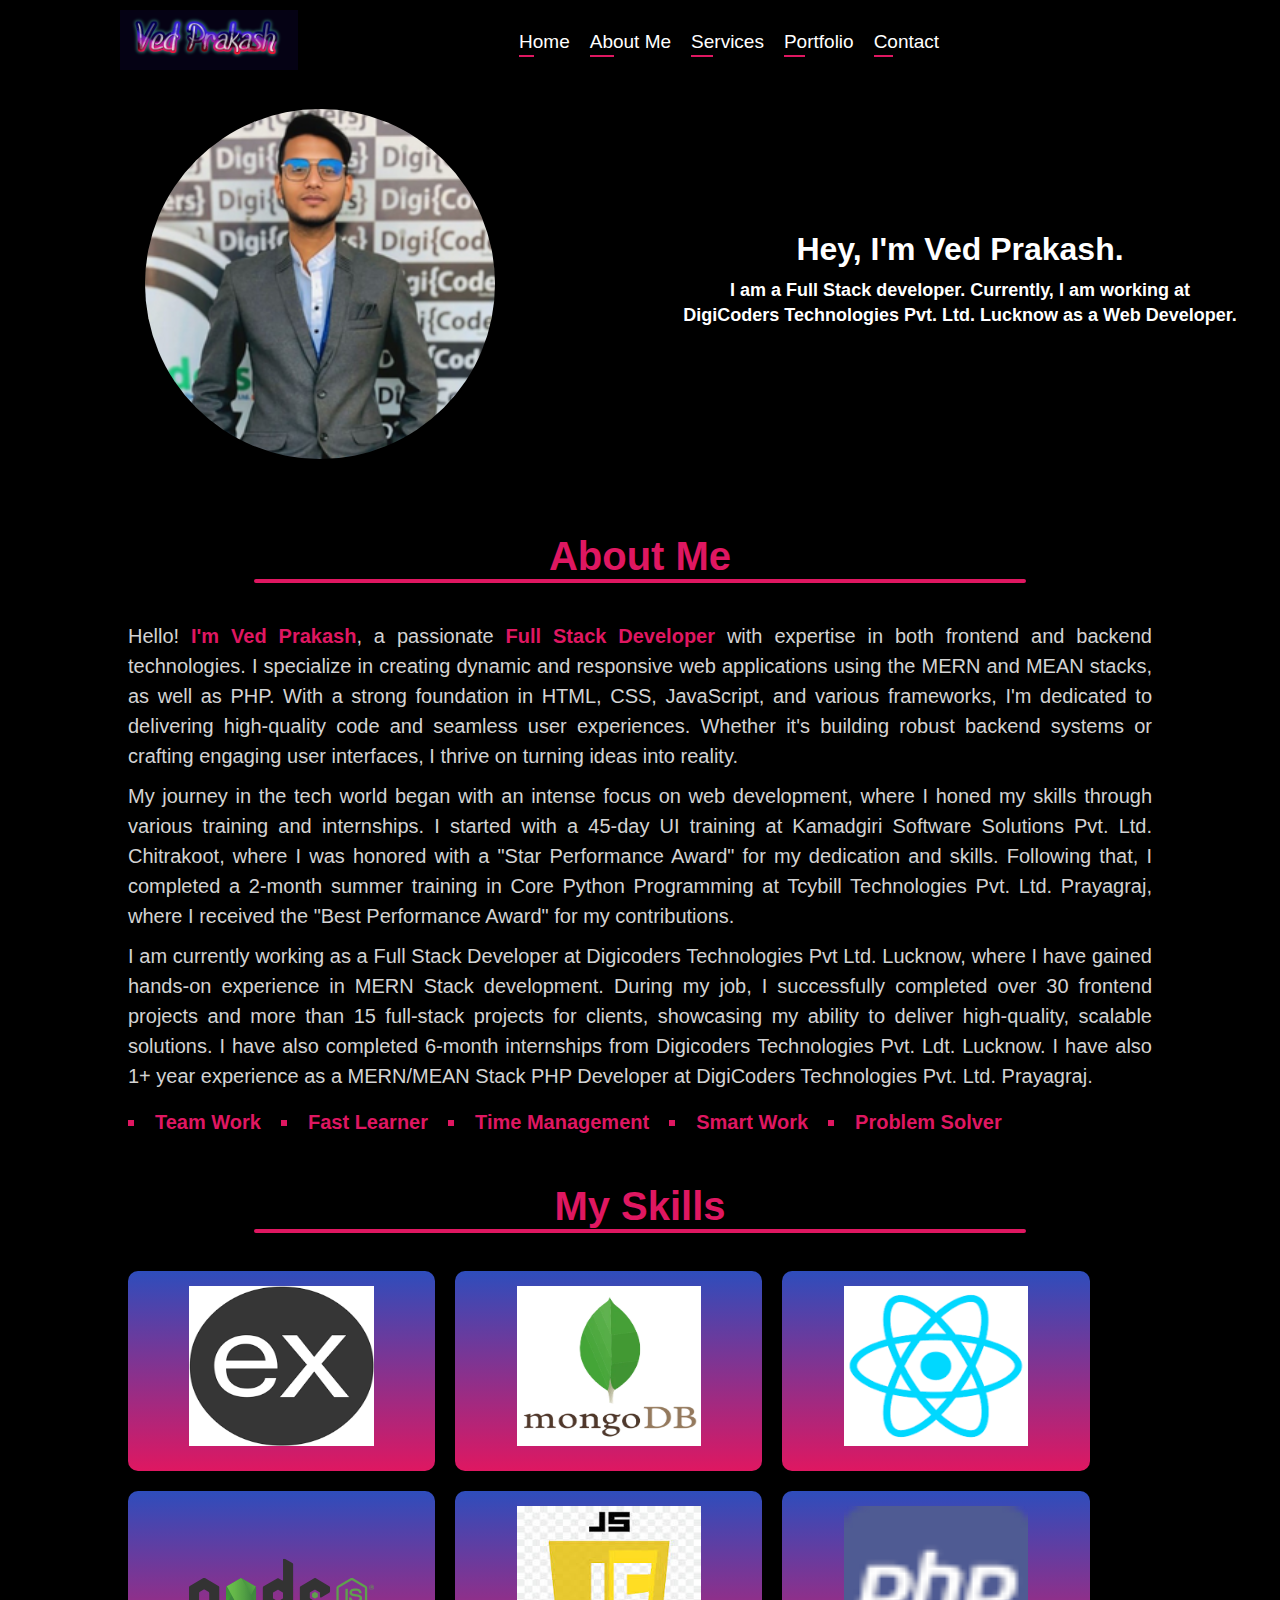
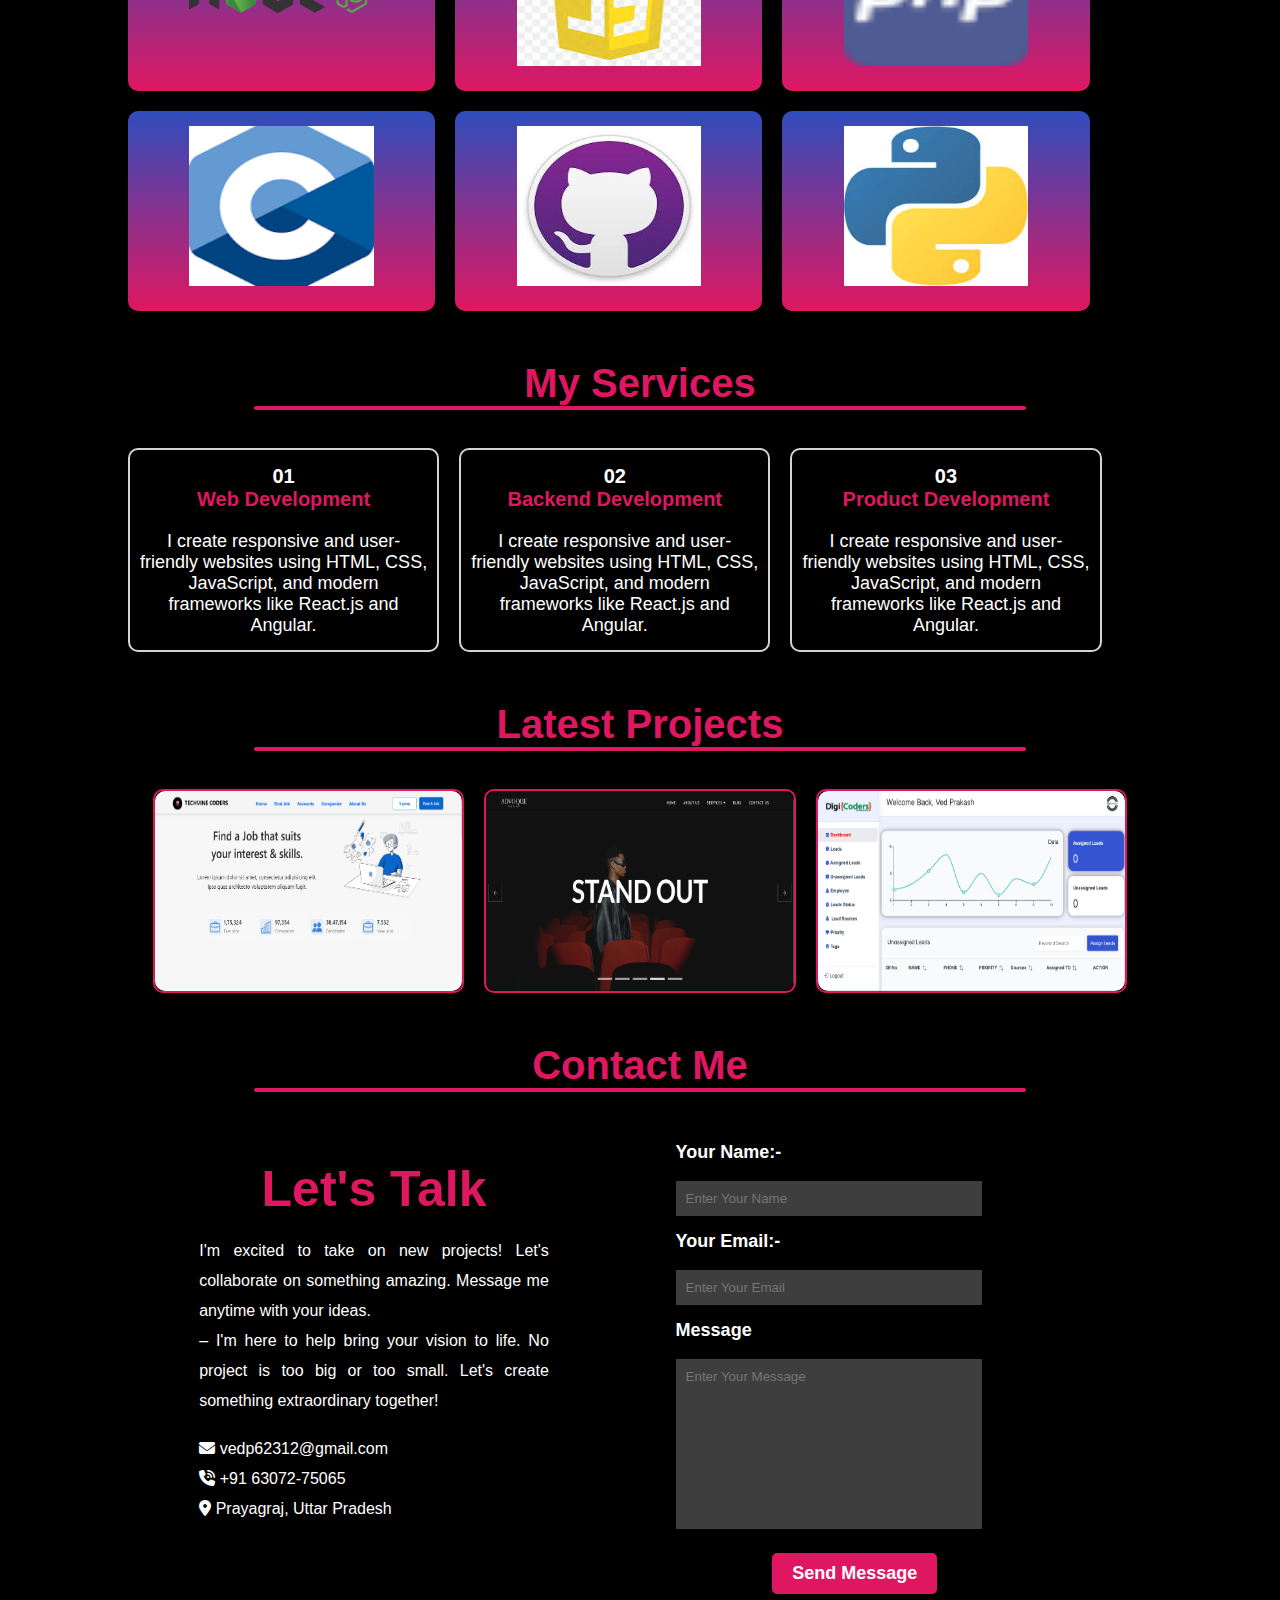
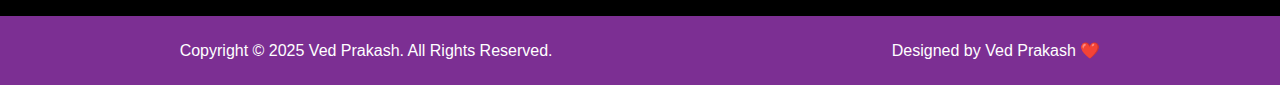
<file: index.html>
<!DOCTYPE html>
<html lang="en">
<head>
    <meta charset="UTF-8">
    <meta name="viewport" content="width=device-width, initial-scale=1.0">
    <title>Ved Prakash || Frontend Developer || Backend Developer || Mern/Mean Developer || PHP Developer ||</title>
    <link rel="stylesheet" href="CSS/style.css">
    <link rel="stylesheet" href="https://cdnjs.cloudflare.com/ajax/libs/font-awesome/6.5.0/css/all.min.css">
</head>

<body>
    <div class="container">
        <!-- Header Start -->
        <header>
            <!-- Logo  -->
            <div class="logo">
                <img src="Assets/Images/logo.png" alt="">
            </div>
            <!-- Logo End -->

            <!-- Menu Bar -->
            <nav>
                <ul>
                    <li><a href="#outer">Home</a></li>
                    <li><a href="#aboutme">About Me</a></li>
                    <li><a href="#services">Services</a></li>
                    <li><a href="#mySkills">Portfolio</a></li>
                    <li><a href="#contact">Contact</a></li>
                </ul>
            </nav>
            <!-- Menu Bar End  -->
            <!-- Icons -->
            <div class="icons" id="protfolio_translate">
                <!-- <i class="fa-brands fa-facebook"></i>
                <i class="fa-brands fa-twitter"></i>
                <i class="fa-brands fa-github"></i>
                <i class="fa-brands fa-linkedin"></i>
                <i class="fa-brands fa-instagram"></i> -->
            </div>
            <!-- Icons End -->

        </header>

        <!-- Header End -->


        <!-- Hero Section Start -->
        <div class="outer" id="outer">
            <div class="profile-outer">
                <div class="profile">
                    <img src="Assets/Images/vedPrakash_img.png" alt="" />
                </div>
            </div>
            <div class="txt-outer">
                <h1>Hey, I'm Ved Prakash.
                </h1>
                <p>I am a Full Stack developer. Currently, I am working at DigiCoders Technologies Pvt. Ltd. Lucknow as
                    a Web Developer.</p>
            </div>
        </div>
        <!-- Hero Section End -->


        <!-- About Us Start -->
        <section id="aboutme">
            <h1 class="about">About Me</h1>
            <hr class="hr" /><br>
            <div class="about-text-container">
                <p>Hello! <span>I'm Ved Prakash</span>, a passionate <span>Full Stack Developer</span> with expertise in
                    both frontend and backend
                    technologies. I specialize in creating dynamic and responsive web applications using the MERN and
                    MEAN
                    stacks, as well as PHP. With a strong foundation in HTML, CSS, JavaScript, and various frameworks,
                    I'm dedicated to delivering high-quality code and seamless user experiences. Whether it's building
                    robust backend systems or crafting engaging user interfaces, I thrive on turning ideas into reality.
                </p>
                <p>
                    My journey in the tech world began with an intense focus on web development, where I honed my skills
                    through various training and internships. I started with a 45-day UI training at Kamadgiri Software
                    Solutions Pvt. Ltd. Chitrakoot, where I was honored with a "Star Performance Award" for my
                    dedication and skills. Following that, I completed a 2-month summer training in Core Python
                    Programming at Tcybill Technologies Pvt. Ltd. Prayagraj, where I received the "Best Performance
                    Award" for my contributions.
                </p>
                <p>
                    I am currently working as a Full Stack Developer at Digicoders Technologies Pvt Ltd. Lucknow, where
                    I have gained hands-on experience in MERN Stack development. During my job, I successfully completed
                    over 30 frontend projects and more than 15 full-stack projects for clients, showcasing my ability to
                    deliver high-quality, scalable solutions.
                    I have also completed 6-month internships from Digicoders Technologies Pvt. Ldt. Lucknow.
                    I have also 1+ year experience as a MERN/MEAN Stack PHP Developer at DigiCoders Technologies Pvt.
                    Ltd. Prayagraj.
                </p>
                <ul>
                    <li>Team Work</li>
                    <li>Fast Learner</li>
                    <li>Time Management</li>
                    <li>Smart Work</li>
                    <li>Problem Solver</li>
                    
                </ul>
            </div>

        </section>

        <!-- About Us End -->

        <section id="mySkills">
            <h1 class="about">My Skills</h1>
            <hr class="hr" />
            <br>
            <div class="mySkills-outer">

                <div class="mySkills-container">
                    <img src="Assets/Images/ex.png" alt="express">
                </div>

                <div class="mySkills-container">
                    <img src="Assets/Images/mongoDB.png" alt="mongoDb">
                </div>

                <div class="mySkills-container">
                    <img src="Assets/Images/react.png" alt="reactJs">
                </div>

                <div class="mySkills-container">
                    <img src="Assets/Images/nodejs.svg" alt="nodeJs">
                </div>

                <div class="mySkills-container">
                    <img src="Assets/Images/jawascript.jpg" alt="javaScript">
                </div>

                <div class="mySkills-container">
                    <img src="Assets/Images/php.png" alt="php" class="phpLogo">
                </div>

                <div class="mySkills-container">
                    <img src="Assets/Images/c.png" alt="C_Programming">
                </div>

                <div class="mySkills-container">
                    <img src="Assets/Images/github.jpg" alt="github">
                </div>

                <div class="mySkills-container">
                    <img src="Assets/Images/python.jpg" alt="python">
                </div>

            </div>

        </section>


        <section id="services">
            <h1 class="about">My Services</h1>
            <hr class="hr" />
            <br>
            <div class="services-outer">
                <div class="services-container">
                    <h3>01</h3>
                    <h2>Web Development</h2>
                    <p>I create responsive and user-friendly websites using HTML, CSS, JavaScript, and modern frameworks
                        like React.js and Angular.</p>
                </div>
                <div class="services-container">
                    <h3>02</h3>
                    <h2>Backend Development</h2>
                    <p>I create responsive and user-friendly websites using HTML, CSS, JavaScript, and modern frameworks
                        like React.js and Angular.</p>
                </div>
                <div class="services-container">
                    <h3>03</h3>
                    <h2>Product Development</h2>
                    <p>I create responsive and user-friendly websites using HTML, CSS, JavaScript, and modern frameworks
                        like React.js and Angular.</p>
                </div>
            </div>

        </section>

        <section id="#projects">
            <h1 class="about">Latest Projects</h1>
            <hr class="hr" /><br>
            <div class="project-outer">

                <div class="project-container">
                    <img src="Assets/Images/project1.png" alt="project1">
                </div>
                <div class="project-container">
                    <img src="Assets/Images/project3.png" alt="project1">
                </div>
                <div class="project-container">
                    <img src="Assets/Images/project2.png" alt="project1">
                </div>

            </div>

        </section>


        <section id="contact">
            <h1 class="about">Contact Me</h1>
            <hr class="hr" />
            <div class="contact-outer">
                <div class="contact-left"> <br>
                    <h1>Let's Talk</h1><br>
                    <p>
                        I'm excited to take on new projects! Let's collaborate on something amazing. Message me anytime
                        with your ideas. <br> – I'm here to help bring your vision to life. No project is too big or too
                        small. Let's create something extraordinary together!
                    </p><br>
                    <p><i class="fa-solid fa-envelope"></i> vedp62312@gmail.com</p>
                    <p><i class="fa-solid fa-phone-volume"></i> +91 63072-75065</p>
                    <p><i class="fa-solid fa-location-dot"></i> Prayagraj, Uttar Pradesh</p>
                </div>

                <div class="contact-form">
                    <form action="">
                        <label>Your Name:- </label><br>
                        <input type="text" placeholder="Enter Your Name" required> <br>
                        <label>Your Email:- </label><br>
                        <input type="email" placeholder="Enter Your Email" required><br>
                        <label>Message </label><br>

                        <textarea name="" id="" cols="30" rows="10" placeholder="Enter Your Message"
                            required></textarea> <br>
                        <center><button type="submit">Send Message</button></center>
                    </form>
                </div>
        </section>
        <br> <br> <br>
        <footer>
            <p>Copyright &copy; 2025 Ved Prakash. All Rights Reserved.</p>
            <p>Designed by Ved Prakash ❤️</p>
        </footer>




    </div>


      <script type="text/javascript"
        src="https://translate.google.com/translate_a/element.js?cb=googleTranslateElementInit">
        </script>
    <script>
        function  googleTranslateElementInit(){
            new google.translate.TranslateElement({
                pageLanguage:'en'
            },
            'protfolio_translate'
        )
        }
    </script>




<!--Start of Tawk.to Script-->
<script type="text/javascript">
var Tawk_API=Tawk_API||{}, Tawk_LoadStart=new Date();
(function(){
var s1=document.createElement("script"),s0=document.getElementsByTagName("script")[0];
s1.async=true;
s1.src='https://embed.tawk.to/6918831d7460ab1958fdfed1/1ja3s0bmo';
s1.charset='UTF-8';
s1.setAttribute('crossorigin','*');
s0.parentNode.insertBefore(s1,s0);
})();
</script>
<!--End of Tawk.to Script-->
</body>

</html>
</file>
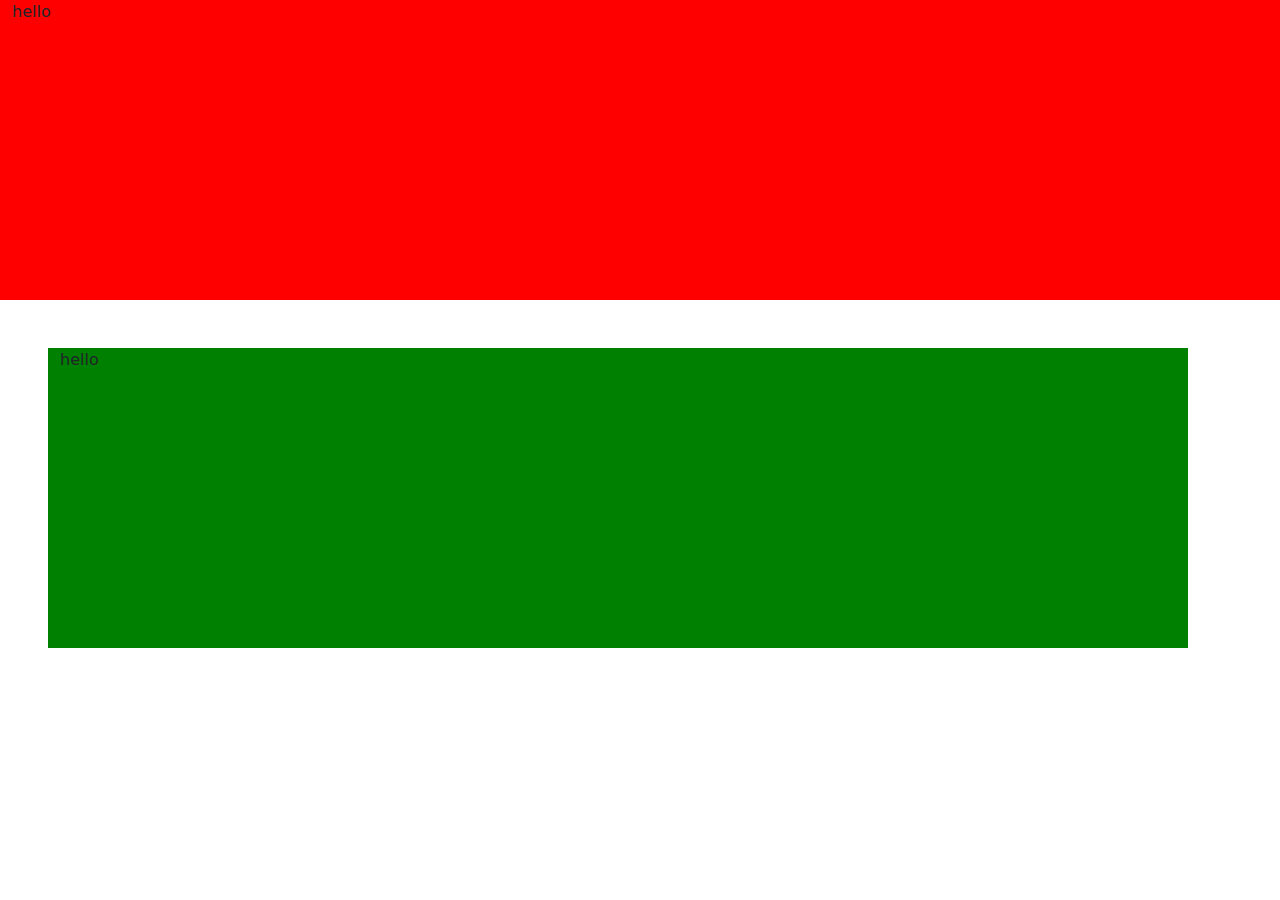
<file: program1.html>
<!DOCTYPE html>
<html lang="en">

<head>
    <meta charset="UTF-8">
    <meta name="viewport" content="width=device-width, initial-scale=1.0">
    <title>Document</title>
    <link rel="stylesheet" href="https://cdn.jsdelivr.net/npm/bootstrap@5.3.8/dist/css/bootstrap.min.css">
    <style>
        .container-fluid{
            background: red;
            height: 300px;
        }
        .container{
            height: 300px;
            background-color: green;
        }
    </style>
</head>

<body>
    <div class="container-fluid">
        hello
    </div>

    <div class="container m-5 ">
        hello
    </div>    
    <script src="https://cdn.jsdelivr.net/npm/bootstrap@5.3.8/dist/js/bootstrap.bundle.min.js
"></script>
</body>

</html>
</file>
<file: CSS/style.css>
* {
    margin: 0;
    padding: 0;
    font-family: 'Poppins', sans-serif;
    scroll-behavior: smooth;
}
body {
    background-color: black;
    
}

#protfolio_translate select{
    padding: 7px 10px;
}

header {
    background-color: rgb(0, 0, 0);
    color: white;
    text-align: center;
    padding: 10px;
    display: flex;
    align-items: center;
    justify-content: space-around;
    position: sticky;
    top: 0;
    z-index: 100;
}

.logo img {
    width: 100%;
    height: 60px;
    object-fit: cover;
}

nav ul {
    display: flex;
    gap: 20px;
    list-style: none;
}

nav ul li a {
    color: white;
    text-decoration: none;
    font-size: 19px;
    font-weight: 500;
    position: relative;
}

nav ul li a::after {
    content: '';
    position: absolute;
    width: 30%;
    height: 2px;
    background-color: #DF1761;
    left: 0;
    bottom: -5px;
    transition: 0.3s ease-in-out;
}

nav ul li a:hover::after {
    width: 100%;
}


.icons i {
    color: white;
    font-size: 25px;
    margin: 0 10px;
    cursor: pointer;
}


/* Hero Section  */

.outer {
    width: 100%;
    display: flex;
    align-items: center;
    justify-content: center;
}

.profile-outer {
    width: 50%;
    height: 400px;
    display: flex;
    align-items: center;
    justify-content: center;

}

.profile {
    height: 350px;
    width: 350px;
    border-radius: 50%;
    display: flex;
    align-items: center;
    justify-content: center;
}

.profile img {
    height: 100%;
    width: 100%;
    border-radius: 50%;
}

.txt-outer {
    width: 50%;
    height: 400px;
    text-align: center;
    display: flex;
    flex-direction: column;
    align-items: center;
    color: white;
    justify-content: center;
}

.txt-outer p {
    padding: 10px 40px;
    line-height: 25px;
    font-size: 18px;
    font-weight: 600;
}



/* About US */

.about {
    text-align: center;
    font-size: 40px;
    font-weight: 700;
    margin-top: 50px;
    color: #DF1761;
}

.hr {
    width: 60%;
    margin: auto;
    border: 2px solid #DF1761;
    border-radius: 5px;
}

.about-text-container {
    width: 80%;
    margin: auto;
    text-align: justify;
    margin-top: 20px;
}

.about-text-container p {
    font-size: 20px;
    font-weight: 500;
    line-height: 30px;
    color: rgb(211, 211, 211);
    margin-top: 10px;
}

.about-text-container p span {
    color: #DF1761;
    font-weight: 800;
}

.about-text-container ul {
    margin-top: 20px;
    font-size: 20px;
    font-weight: 700;
    color: #DF1761;
    display: flex;
}

.about-text-container ul li {
    margin-right: 20px;
    list-style: square;
    list-style-position: inside;
}


/* MySkills */

.mySkills-outer {
    width: 80%;
    margin: auto;
    margin-top: 20px;
    display: flex;
    gap: 20px;
    flex-wrap: wrap;
}

.mySkills-container {
    width: 30%;
    height: 200px;
    background-image: linear-gradient(to top, #DF1761, #2e4dbc);
    display: flex;
    flex-direction: column;
    align-items: center;
    justify-content: center;
    border-radius: 10px;
    box-shadow: 0 0 10px rgba(0, 0, 0, 0.1);
    transition: 0.3s ease-in-out;
}

.mySkills-container:hover {
    transform: translateY(-10px);
    box-shadow: 0 0 20px rgba(0, 0, 0, 0.2);
}

.mySkills-container img {
    width: 60%;
    height: 80%;
    object-fit: 100% 100%;
    margin-bottom: 10px;
}

/* Services */
.services-outer {
    width: 80%;
    margin: auto;
    margin-top: 20px;
    display: flex;
    gap: 20px;
    flex-wrap: wrap;
}

.services-container {
    width: 30%;
    height: 200px;
    border: 2px solid lightgray;
    display: flex;
    flex-direction: column;
    align-items: center;
    justify-content: center;
    border-radius: 10px;
    box-shadow: 0 0 10px rgba(0, 0, 0, 0.1);
    transition: 0.3s ease-in-out;
}

.services-container h3 {
    font-size: 20px;
    font-weight: 600;
    text-align: center;
    padding: 0 10px;
    color: white;
}

.services-container h2 {
    font-size: 20px;
    font-weight: 800;
    color: #DF1761;
    margin-bottom: 10px;
}

.services-container p {
    margin-top: 10px;
    font-size: 18px;
    text-align: center;
    padding: 0 10px;
    color: white;
}

.services-container:hover {
    transform: translateY(-10px);
    box-shadow: 0 0 20px rgba(0, 0, 0, 0.2);
    background-image: linear-gradient(to top, #DF1761, #2e4dbc);
    color: white;
}

/* Project */

.project-outer {
    width: 80%;
    margin: auto;
    margin-top: 20px;
    display: flex;
    gap: 20px;
    flex-wrap: wrap;
    justify-content: center;
}

.project-container {
    width: 30%;
    height: 200px;
    border: 2px solid #DF1761;
    display: flex;
    flex-direction: column;
    align-items: center;
    justify-content: center;
    border-radius: 10px;
    box-shadow: 0 0 10px rgba(0, 0, 0, 0.1);
    transition: 0.3s ease-in-out;

}

.project-container img {
    height: 200px;
    width: 100%;
    object-fit: 100% 100%;
    border-radius: 10px;
}

/* contact */
.contact-outer {
    width: 80%;
    margin: auto;
    margin-top: 20px;
    display: flex;
    gap: 20px;
    flex-wrap: wrap;
    justify-content: center;
}

.contact-left {
    width: 40%;
    height: 400px;
}
.contact-left h1{
    text-align: center;
    margin-top: 30px;
    color: #DF1761;
    font-size: 50px;
}
.contact-left p{
    text-align: justify;
    color: white;
    font-size: 16px;
    font-weight: 500;
    line-height: 30px;
    padding: 0 30px;
}
   

.contact-form {
    width: 50%;
    height: 400px;
    display: flex;
    align-items: center;
    justify-content: center;
}

.contact-form form {
    margin-top: 30px;
    width: 70%;
    height: 100%;
    color: white;
    
}
.contact-form form label {
    font-size: 18px;
    font-weight: 600;
    display: block;
    margin-top: 15px;
}
.contact-form form input,
.contact-form form textarea {
    width: 80%;
    padding: 10px;
    color: white;
    background-color: rgb(63, 62, 62);
    outline: none;
    border: none;
    resize: none;
}
.contact-form form button {
    margin-top: 20px;
    padding: 10px 20px;
    background-color: #DF1761;
    color: white;
    border: none;
    cursor: pointer;
    font-size: 18px;
    font-weight: 600;
    border-radius: 5px;
}
.contact-form form button:hover {
    background-color: #bf1350;
}

/* Footer */
footer {
    background-color: rgb(124, 47, 147);
    color: white;
    text-align: center;
    padding: 20px 10px;
    margin-top: 50px;
    display: flex;
    align-items: center;
    justify-content: space-around;
}
footer p {
    margin: 5px 0;
    font-size: 16px;
}

/* Media Query */

@media(max-width:768px){
   .logo img{
    height: 30px;
   }
   nav ul li a{
    font-size: 16px;
   }
   .icons i{
    font-size: 20px;
   }
   .outer .profile img{
    height: 250px;
    width: 250px;
   }
   .txt-outer h1{
    font-size: 20px;
   }
   .txt-outer p{
    font-size: 12px;
   }
   .about-text-container ul {
    display: grid;
    grid-template-columns: repeat(2,1fr);
   }
   .services-container{
        width: 45%;
   }    
   .contact-outer{
    width: 100%;
   }

}


@media(max-width:480px){
    .logo img{
        height: 60px;
    }
    nav{
        display: none;
    }
    .icons {
        gap: 0px;
        display: flex;
    }
    .outer{
        flex-direction:column ;
        gap: 0;
        height: 600px;
    }
    .txt-outer{
        width: 100%;
    }
    .txt-outer h1{
        font-size: 29px;
        
    }
    .txt-outer p{
        text-align: justify;
        font-size: 18px;
        padding: 20px;
    }
    .about-text-container ul {
        display: grid;   
        grid-template-columns: repeat(1,1fr);
    }

    .mySkills-outer{
        width: auto;
        padding: 10px;
    }
    .mySkills-container {
        width: 90%;
        margin: 0 auto;
    }
    .services-container{
        width: 100%;
    }
    .project-container{
        width: 100%;
    }
    .contact-left{
        width: 100%;
    }
    .contact-form{
        width: 100%;
    }
    footer{
        display: flex;
        flex-direction: column;
    }
}

@media(max-width:375px){
    .logo img{
        height: 30px;
    }
    .icons i{
        font-size: 14px;
    }
    .mySkills-container{
        width: 45%;
    }
   
}
</file>
